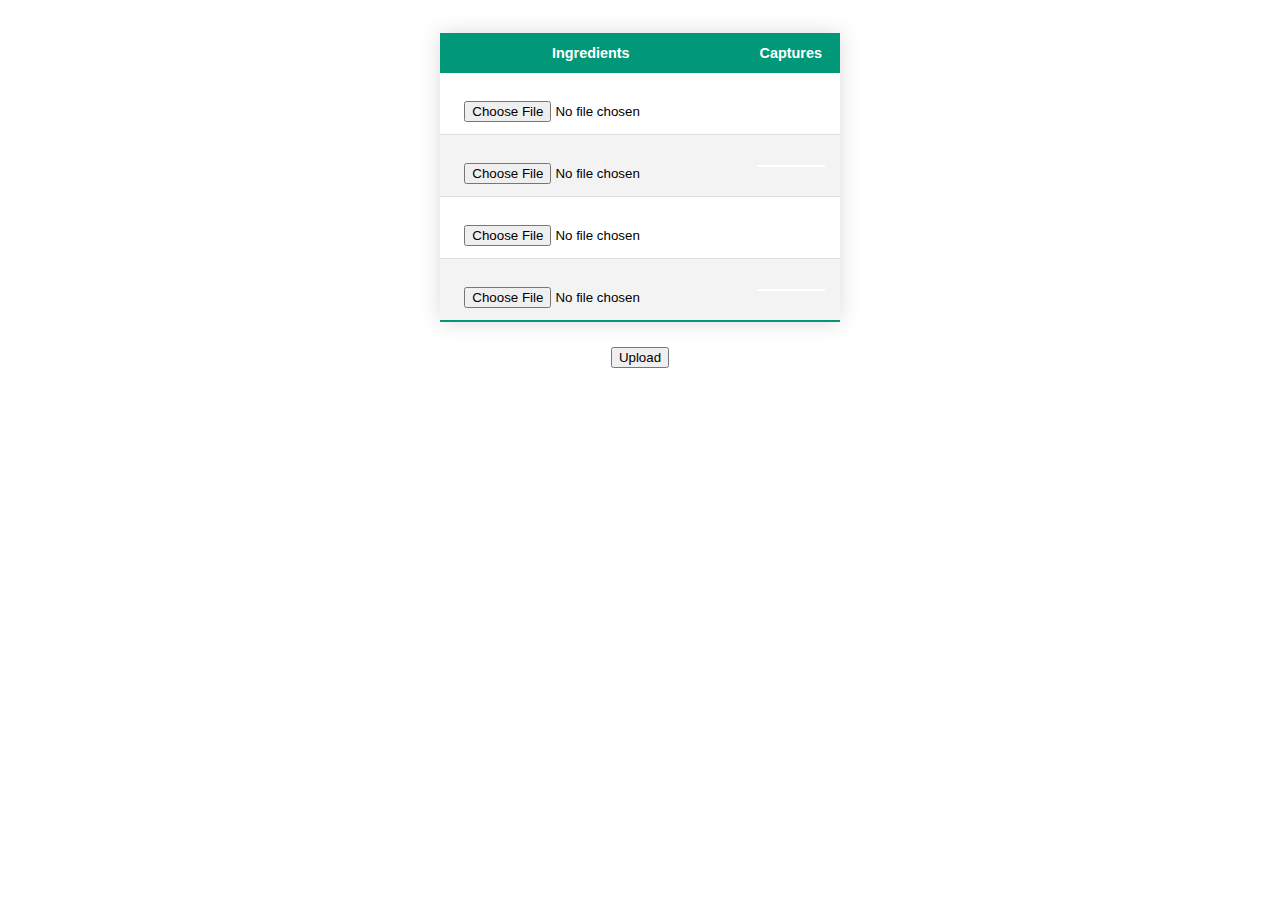
<file: UI part/index.html>
<html>

<head>
    <link rel="stylesheet" href="styles.css">
    <script>
        function previewImage(event, previewId) {
        var reader = new FileReader();
        reader.onload = function(){
            var img = document.getElementById(previewId);
            img.src = reader.result;
        };
        reader.readAsDataURL(event.target.files[0]);
        }
    </script>
</head>

<body>
    <form action="image_upload" method="post" enctype="multipart/form-data">

    <div style="display: flex; justify-content: center; align-items: center;">
        <table class="styled-table">
            <thead>
                <tr>
                    <th>Ingredients</th>
                    <th>Captures</th>
                </tr>
            </thead>

            <tbody>
                <tr> 
                    <td> <br> <input type="file" name="image1" onchange="previewImage(event, 'preview1')"> <br> </td>
                    <td> <div class="preview-container"> <img class="preview" id="preview1"> </div> </td>
                </tr>

                <tr>
                    <td> <br> <input type="file" name="image2" onchange="previewImage(event, 'preview1')"> <br> </td>
                    <td> <div class="preview-container"> <img class="preview" id="preview1"> </div> </td>
                </tr>


                <tr>
                    <td> <br> <input type="file" name="image3" onchange="previewImage(event, 'preview1')"> <br> </td>
                    <td> <div class="preview-container"> <img class="preview" id="preview1"> </div> </td>
                </tr>


                <tr>
                    <td> <br> <input type="file" name="image4" onchange="previewImage(event, 'preview1')"> <br> </td>
                    <td> <div class="preview-container"> <img class="preview" id="preview1"> </div> </td>
                </tr>
            </tbody>
        </table>
    </div>

    <div style="display: flex; justify-content: center; align-items: center;">  <input type="submit" value="Upload"> </div>

</form>

</body>
</file>
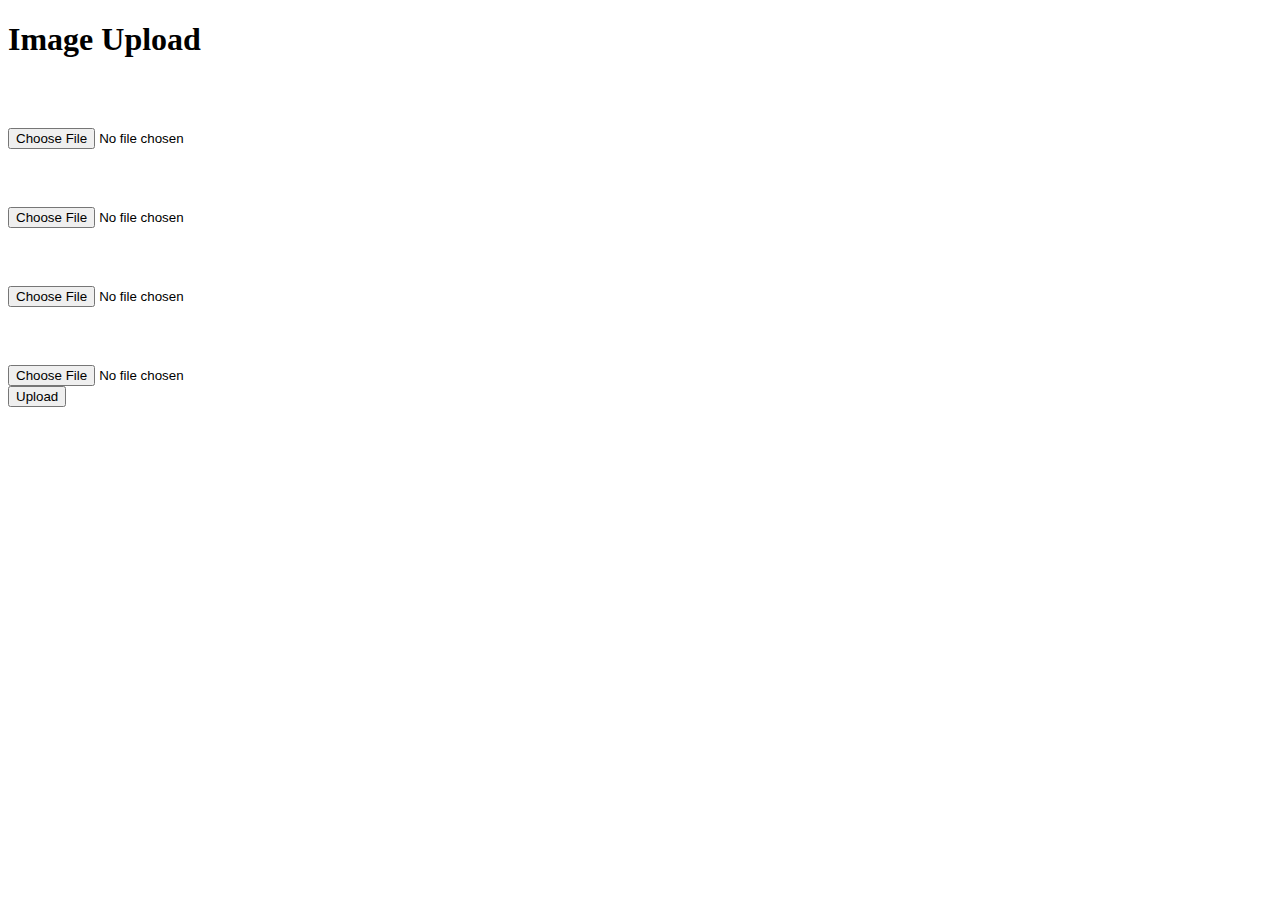
<file: UI part/index2.html>
<!DOCTYPE html>
<html>
  <head>
    <meta charset="UTF-8">
    <title>Image Upload</title>
    
        <style>
        .preview-container {
            max-width: 300px;
            max-height: 300px;
            border: 1px solid white;
            margin: 10px 0;
        }
        .preview {
            max-width: 100%;
            max-height: 100%;
        }
        </style>

        <script>
            function previewImage(event, previewId) {
            var reader = new FileReader();
            reader.onload = function(){
                var img = document.getElementById(previewId);
                img.src = reader.result;
            };
            reader.readAsDataURL(event.target.files[0]);
            }
        </script>

  </head>
  <body>
    <h1>Image Upload</h1>
    <form action="" method="post" enctype="multipart/form-data">

      <div class="preview-container"> <img class="preview" id="preview1"> </div>
      <br> <input type="file" name="image1" onchange="previewImage(event, 'preview1')"> <br>

      <div class="preview-container"> <img class="preview" id="preview1"> </div>
      <br> <input type="file" name="image2" onchange="previewImage(event, 'preview1')"> <br>

      <div class="preview-container"> <img class="preview" id="preview1"> </div>
      <br> <input type="file" name="image3" onchange="previewImage(event, 'preview1')"> <br>

      <div class="preview-container"> <img class="preview" id="preview1"> </div>
      <br> <input type="file" name="image4" onchange="previewImage(event, 'preview1')"> <br>

      <input type="submit" value="Upload">
    </form>

  </body>
</html>
</file>
<file: UI part/styles.css>
.preview-container {
    max-width: 300px;
    max-height: 300px;
    border: 1px solid white;
    margin: 10px 0;
}
.preview {
    max-width: 100%;
    max-height: 100%;
}

.styled-table {
    text-align: center;
    border-collapse: collapse;
    margin: 25px 0;
    font-size: 0.9em;
    font-family: sans-serif;
    min-width: 400px;
    box-shadow: 0 0 20px rgba(0, 0, 0, 0.15);
}

.styled-table thead tr {
    background-color: #009879;
    color: #ffffff;
    text-align: left;
}

.styled-table th,
.styled-table td {
    text-align: center;
    padding: 12px 15px;
}

.styled-table tbody tr {
    border-bottom: 1px solid #dddddd;
}

.styled-table tbody tr:nth-of-type(even) {
    background-color: #f3f3f3;
}

.styled-table tbody tr:last-of-type {
    border-bottom: 2px solid #009879;
}

.styled-table tbody tr.active-row {
    font-weight: bold;
    color: #009879;
}
</file>
